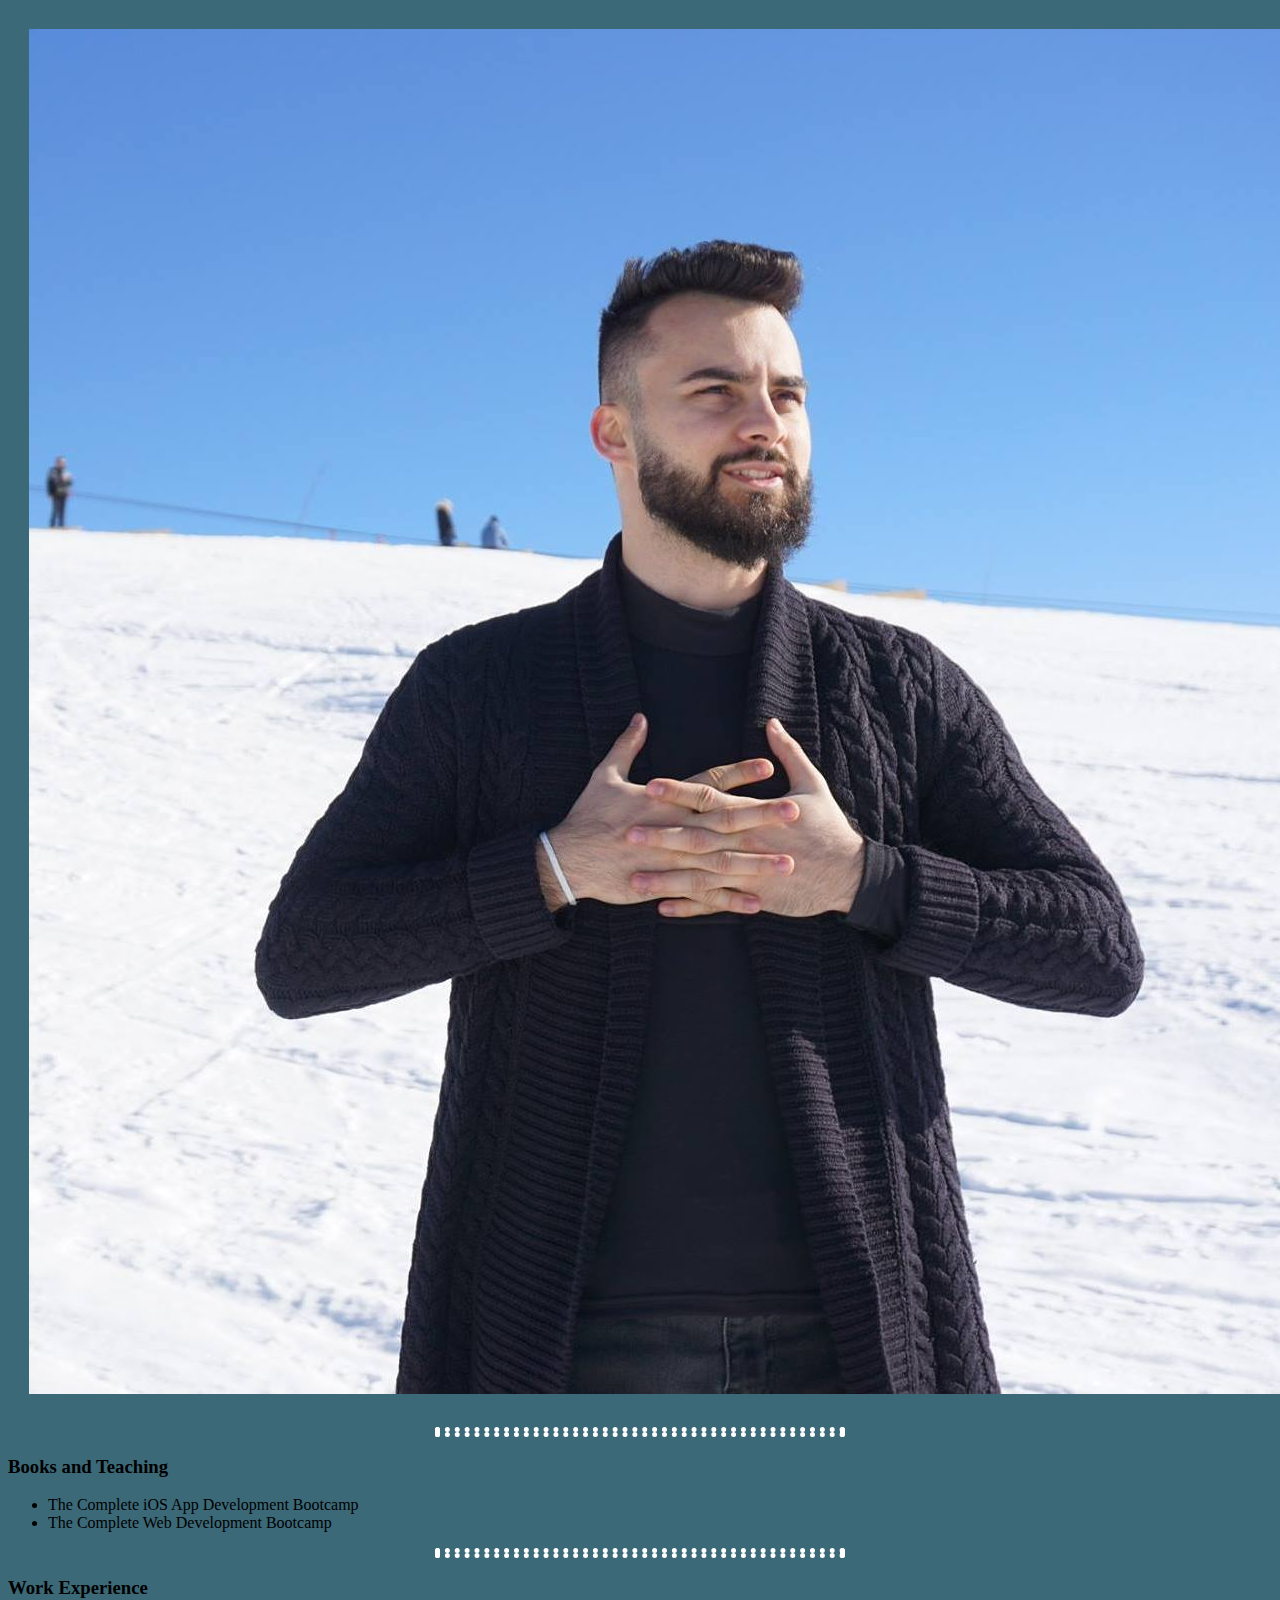
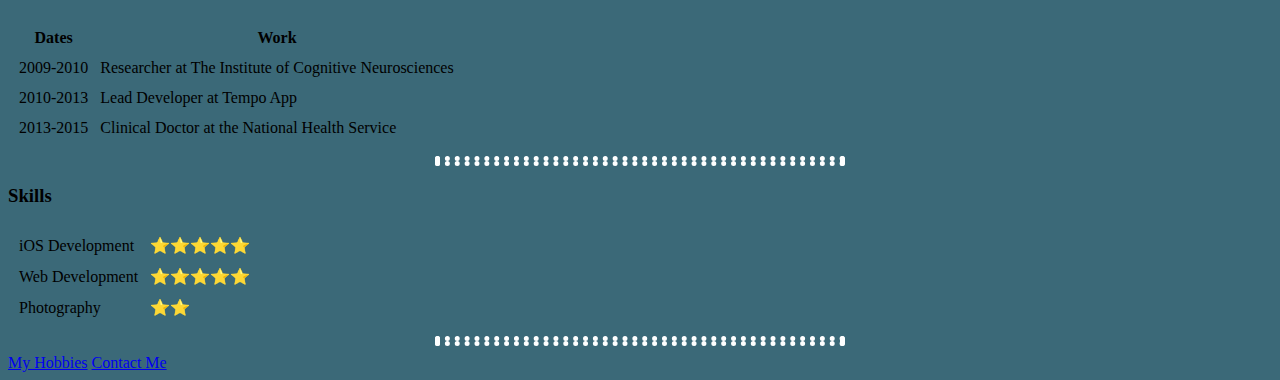
<file: index.html>
<!DOCTYPE html>
<html>
  <head>
    <meta charset="utf-8" />
    <title>Angela's Personal Site</title>
    <link rel="stylesheet" href="style.css" />
  </head>

  <body>
    <table cellspacing="20">
      <tr>
        <td><img src="img/profil.jpg" alt="angela profile picture" /></td>
        <td>
          <h1>Angela Yu</h1>
          <p>
            <em
              >Founder and CTO of
              <strong
                ><a href="https://www.appbrewery.co/"
                  >The App Brewery</a
                ></strong
              >.</em
            >
          </p>
          <p>
            I am an iOS and Web Developer. I ❤️ coffee and brew my own beers.
          </p>
        </td>
      </tr>
    </table>

    <hr />
    <h3>Books and Teaching</h3>
    <ul>
      <li>The Complete iOS App Development Bootcamp</li>
      <li>The Complete Web Development Bootcamp</li>
    </ul>
    <hr />
    <h3>Work Experience</h3>
    <table cellspacing="10">
      <thead>
        <tr>
          <th>Dates</th>
          <th>Work</th>
        </tr>
      </thead>
      <tbody>
        <tr>
          <td>2009-2010</td>
          <td>Researcher at The Institute of Cognitive Neurosciences</td>
        </tr>
        <tr>
          <td>2010-2013</td>
          <td>Lead Developer at Tempo App</td>
        </tr>
        <tr>
          <td>2013-2015</td>
          <td>Clinical Doctor at the National Health Service</td>
        </tr>
      </tbody>
    </table>
    <hr />
    <h3>Skills</h3>
    <table cellspacing="10">
      <tr>
        <td>iOS Development</td>
        <td>⭐️⭐️⭐️⭐️⭐️</td>
      </tr>
      <tr>
        <td>Web Development</td>
        <td>⭐️⭐️⭐️⭐️⭐️</td>
      </tr>
      <tr>
        <td>Photography</td>
        <td>⭐️⭐️</td>
      </tr>
    </table>

    <hr />
    <a href="hobbies.html">My Hobbies</a>
    <a href="contact-me.html">Contact Me</a>
  </body>
</html>
</file>
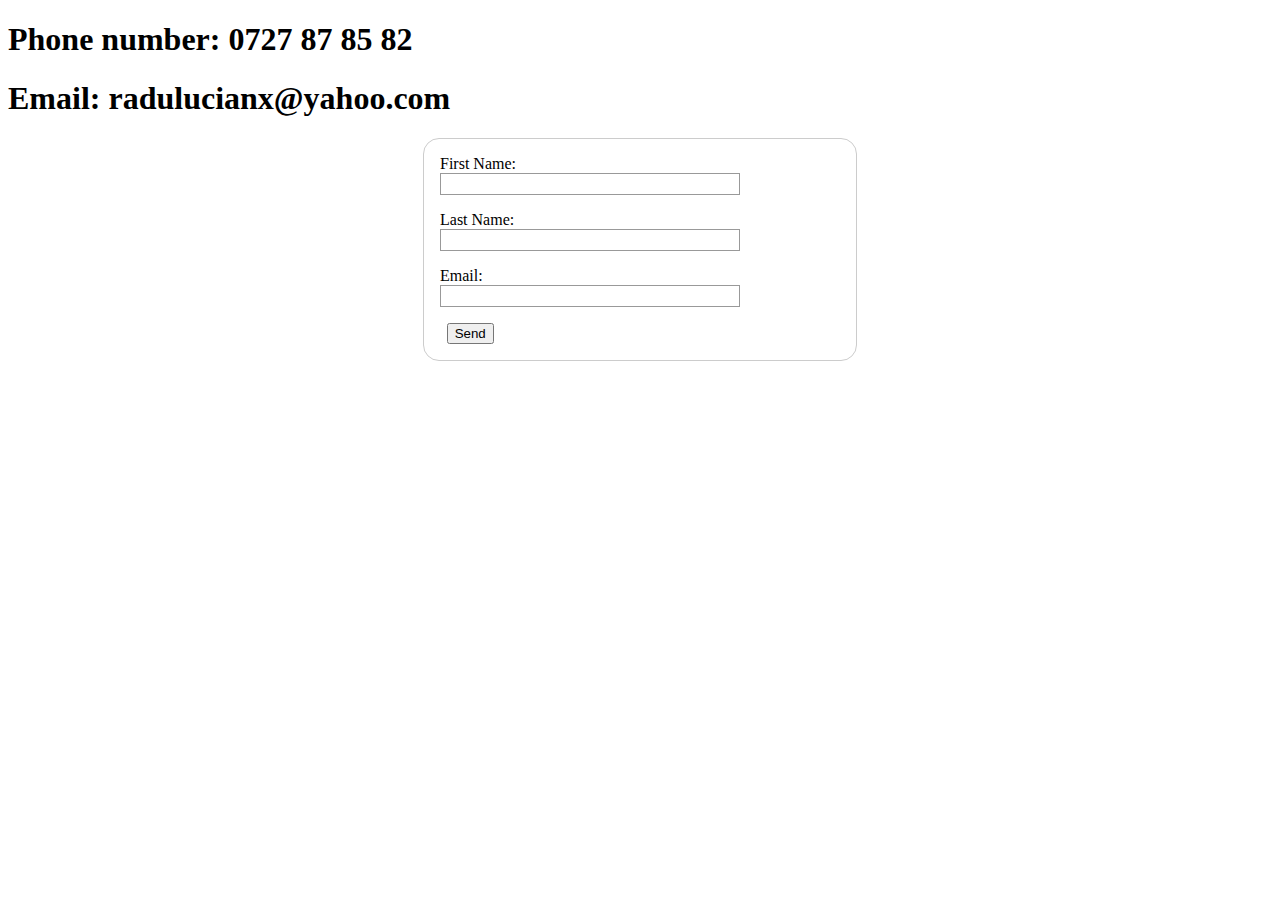
<file: contact.html>
<!DOCTYPE html>
<html lang="en">
  <head>
    <meta charset="UTF-8" />
    <meta name="viewport" content="width=device-width, initial-scale=1.0" />
    <meta http-equiv="X-UA-Compatible" content="ie=edge" />
    <title>Document</title>
    <style>
      form {
        /* Center the form on the page */
        margin: 0 auto;
        width: 400px;
        /* Form outline */
        padding: 1em;
        border: 1px solid #ccc;
        border-radius: 1em;
      }

      ul {
        list-style: none;
        padding: 0;
        margin: 0;
      }

      form li + li {
        margin-top: 1em;
      }

      label {
        /* Uniform size & alignment */
        /* display: inline-block; */
        width: 90px;
        text-align: right;
      }

      input,
      textarea {
        /* To make sure that all text fields have the same font settings
     By default, textareas have a monospace font */
        font: 1em sans-serif;

        /* Uniform text field size */
        width: 300px;
        box-sizing: border-box;

        /* Match form field borders */
        border: 1px solid #999;
      }

      input:focus,
      textarea:focus {
        /* Additional highlight for focused elements */
        border-color: #000;
      }

      textarea {
        /* Align multiline text fields with their labels */
        vertical-align: top;

        /* Provide space to type some text */
        height: 5em;
      }

      .button {
        /* Align buttons with the text fields */
        padding-left: 90px; /* same size as the label elements */
      }

      button {
        /* This extra margin represent roughly the same space as the space
     between the labels and their text fields */
        margin-left: 0.5em;
      }
    </style>
  </head>
  <body>
    <h1>Phone number: 0727 87 85 82</h1>
    <h1>Email: radulucianx@yahoo.com</h1>

    <form
      action="mailto:radulucianx@yahoo.com"
      method="post"
      enctype="text/plain"
    >
      <ul>
        <li>
          <label for="firstname">First Name:</label><br />
          <input type="text" id="firstname" name="firstName" />
        </li>
        <li>
          <label for="lastname">Last Name:</label><br />
          <input type="text" id="lastname" name="lastName" />
        </li>
        <li>
          <label for="email">Email:</label><br />
          <input type="email" id="email" name="userEmail" />
        </li>
        <li>
          <button type="submit">Send</button>
        </li>
      </ul>
    </form>
  </body>
</html>
</file>
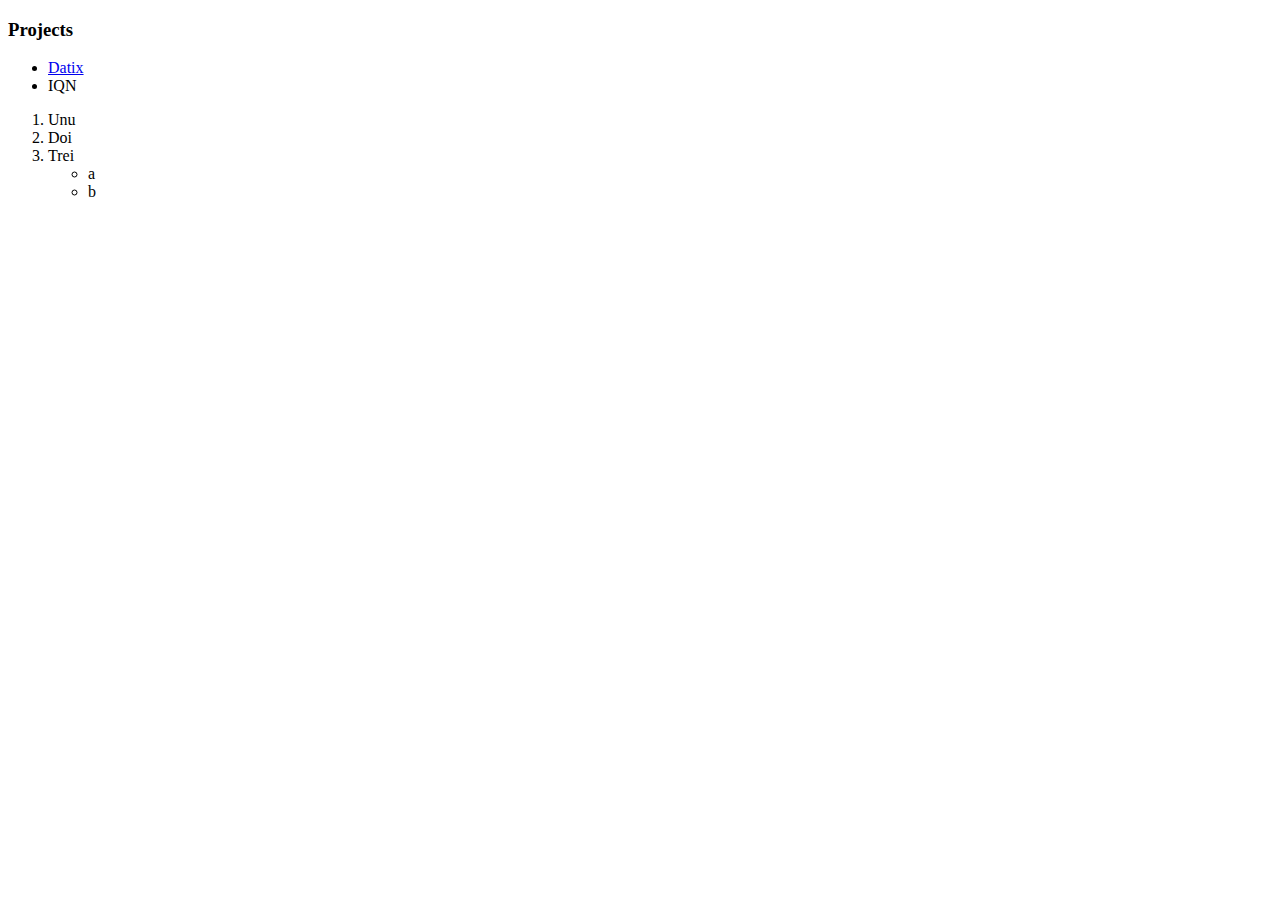
<file: projects.html>
<!DOCTYPE html>
<html lang="en">
  <head>
    <meta charset="UTF-8" />
    <meta name="viewport" content="width=device-width, initial-scale=1.0" />
    <meta http-equiv="X-UA-Compatible" content="ie=edge" />
    <title>Document</title>
  </head>
  <body>
    <h3>Projects</h3>
    <ul>
      <li><a href="https://datixmed.ro/">Datix</a></li>
      <li>IQN</li>
    </ul>
    <ol>
      <li>Unu</li>
      <li>Doi</li>
      <li>
        Trei
        <ul>
          <li>a</li>
          <li>b</li>
        </ul>
      </li>
    </ol>
  </body>
</html>
</file>
<file: style.css>
body {
  background-color: #3b6978;
}

hr {
  border-style: none;

  border: 5px dotted white;

  width: 400px;
}
</file>
